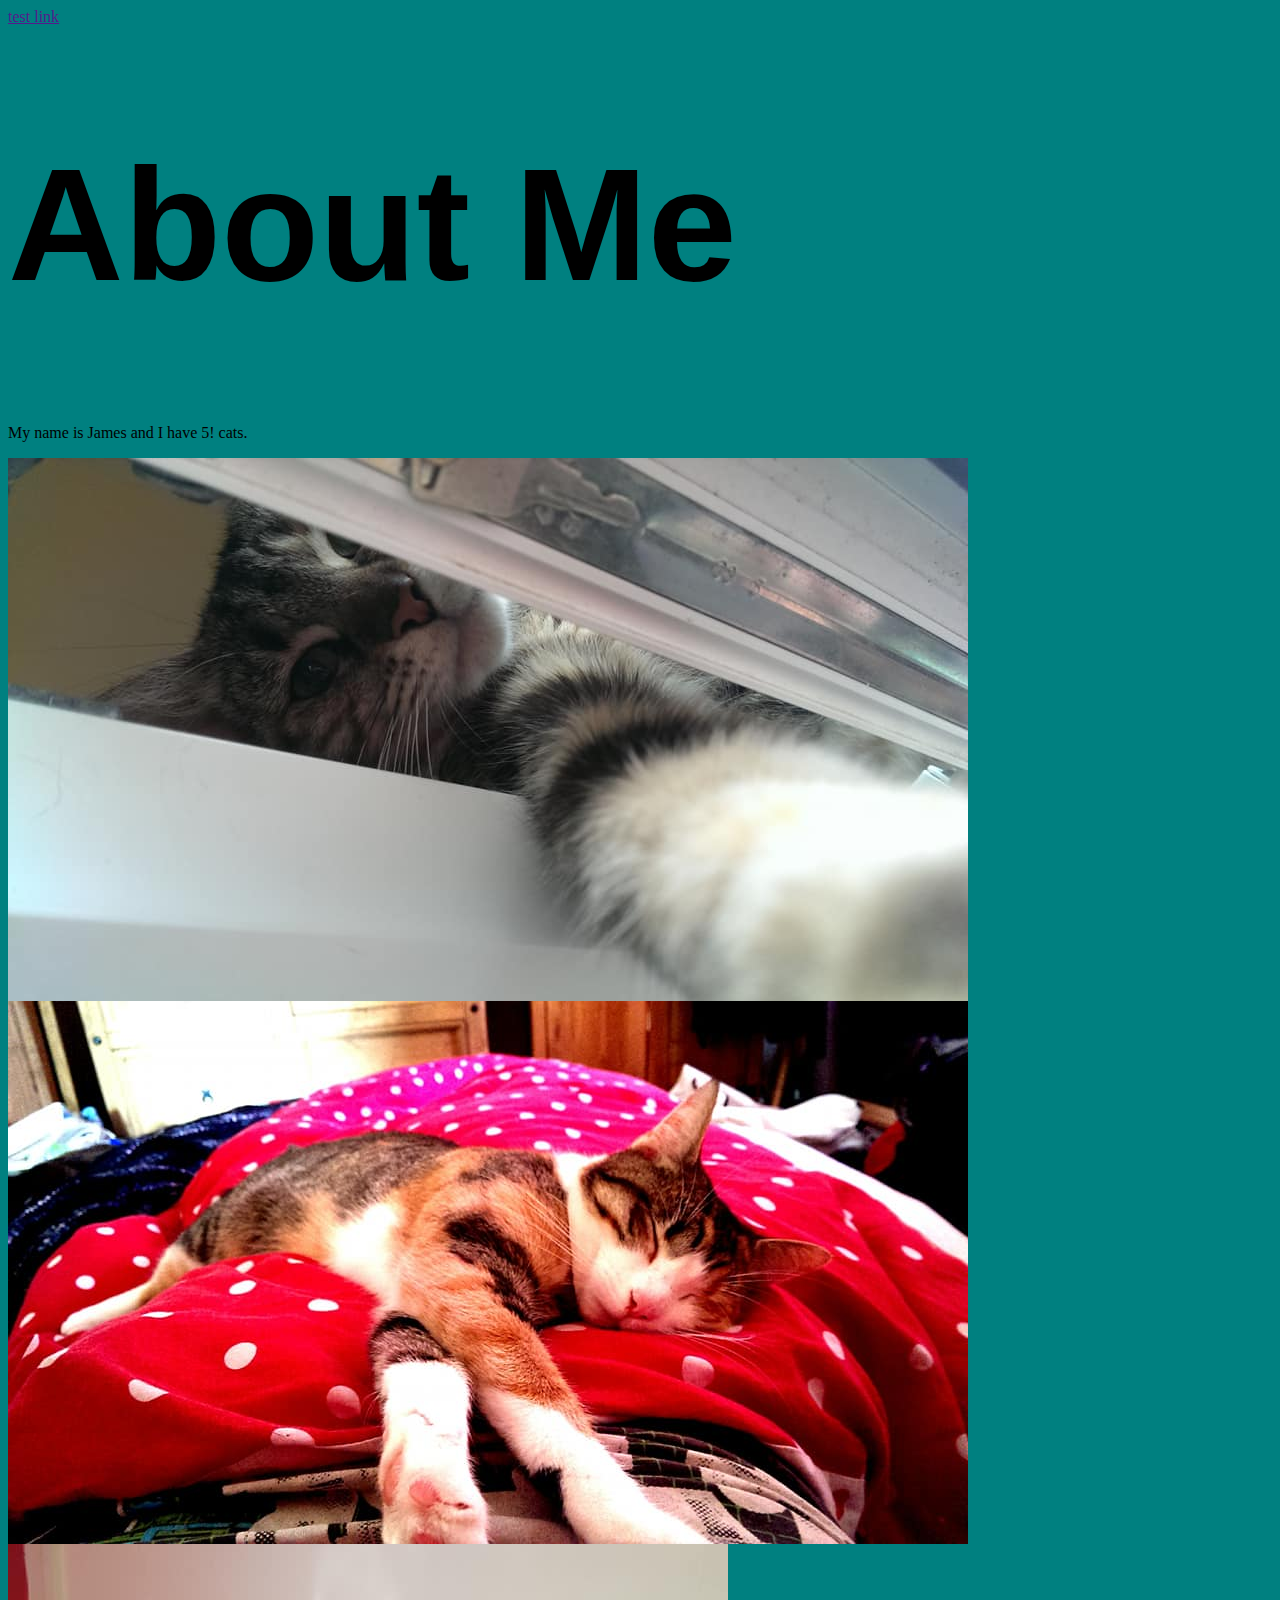
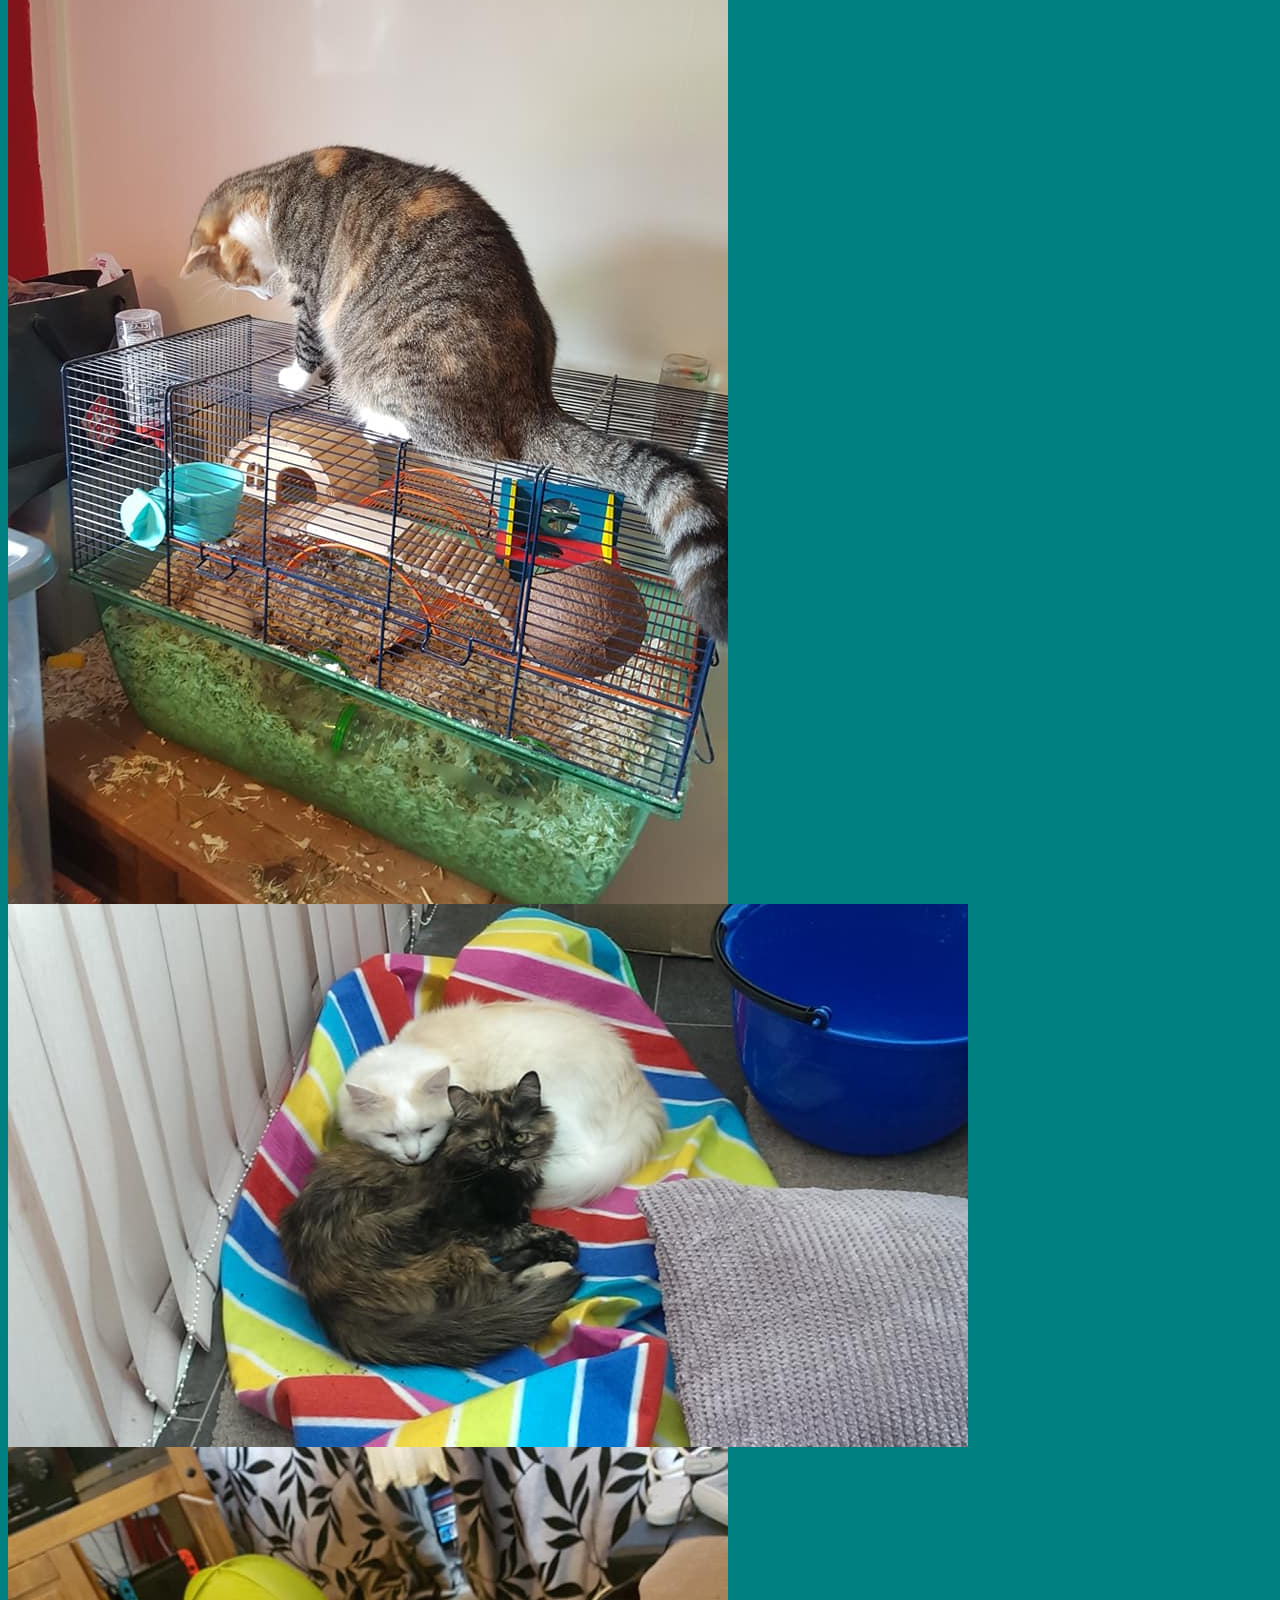
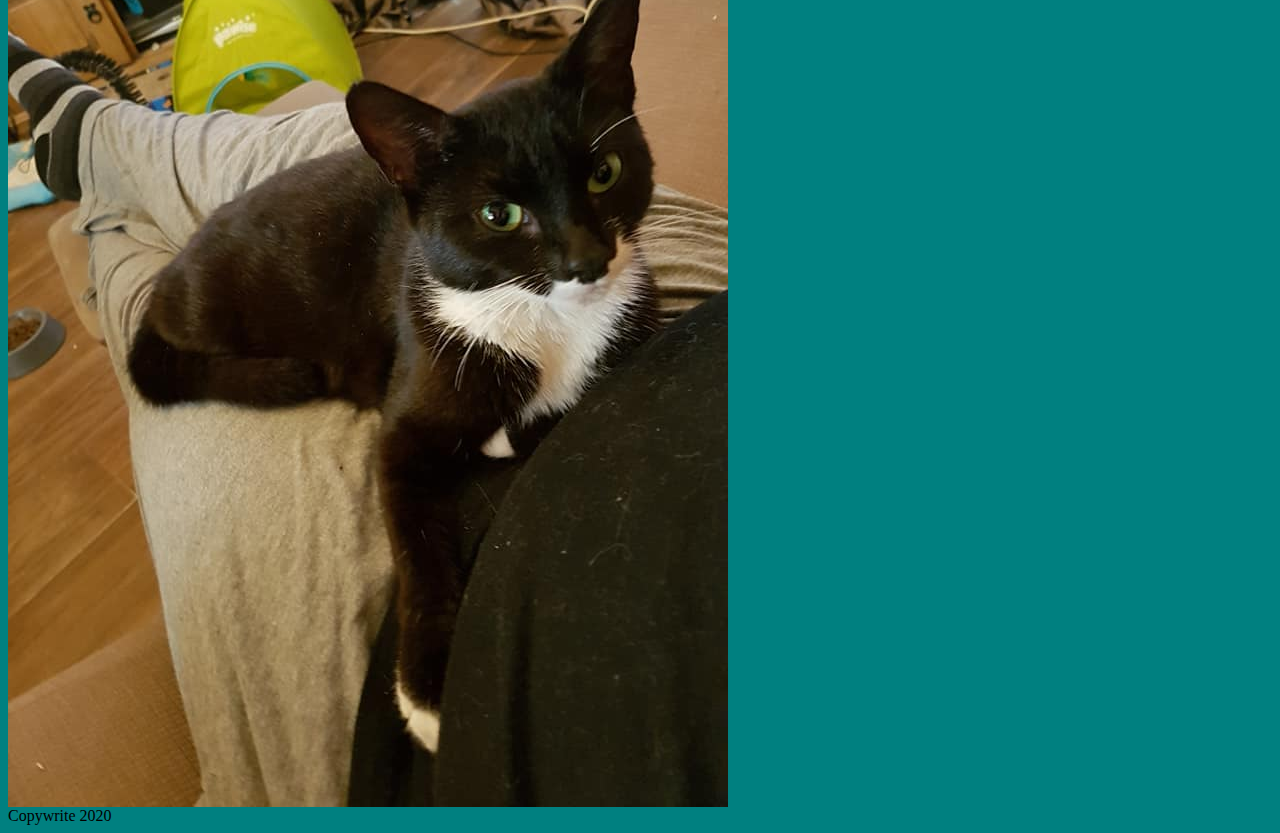
<file: about.html>
<html>
    <head>
        <link rel="stylesheet" type="text/css" href="css/css.css">
        <link rel="stylesheet" type="text/css" href="css/style.css">
    </head>
<body>
    <nav>
        <a href="">test link</a>
    </nav>
    <div id="about">
        <h1 class="aboutH1">About Me</h1>
        <p class="aboutP">My name is James and I have 5! cats.</p>
        <img src="images/khaleesi.jpg" alt="a picture of one of my cats">
        <img src="images/cersei.jpg" alt="a picture of one of my cats">
        <img src="images/cersei2.jpg" alt="another picture of Cersei">
        <img src="images/kupovivi.jpg" alt="a picture of two of my cats">
        <img src="images/yugiri.jpg" alt="a picture of one of my cats">
    </div>
<footer>Copywrite 2020</footer>
</body>
</html>
</file>
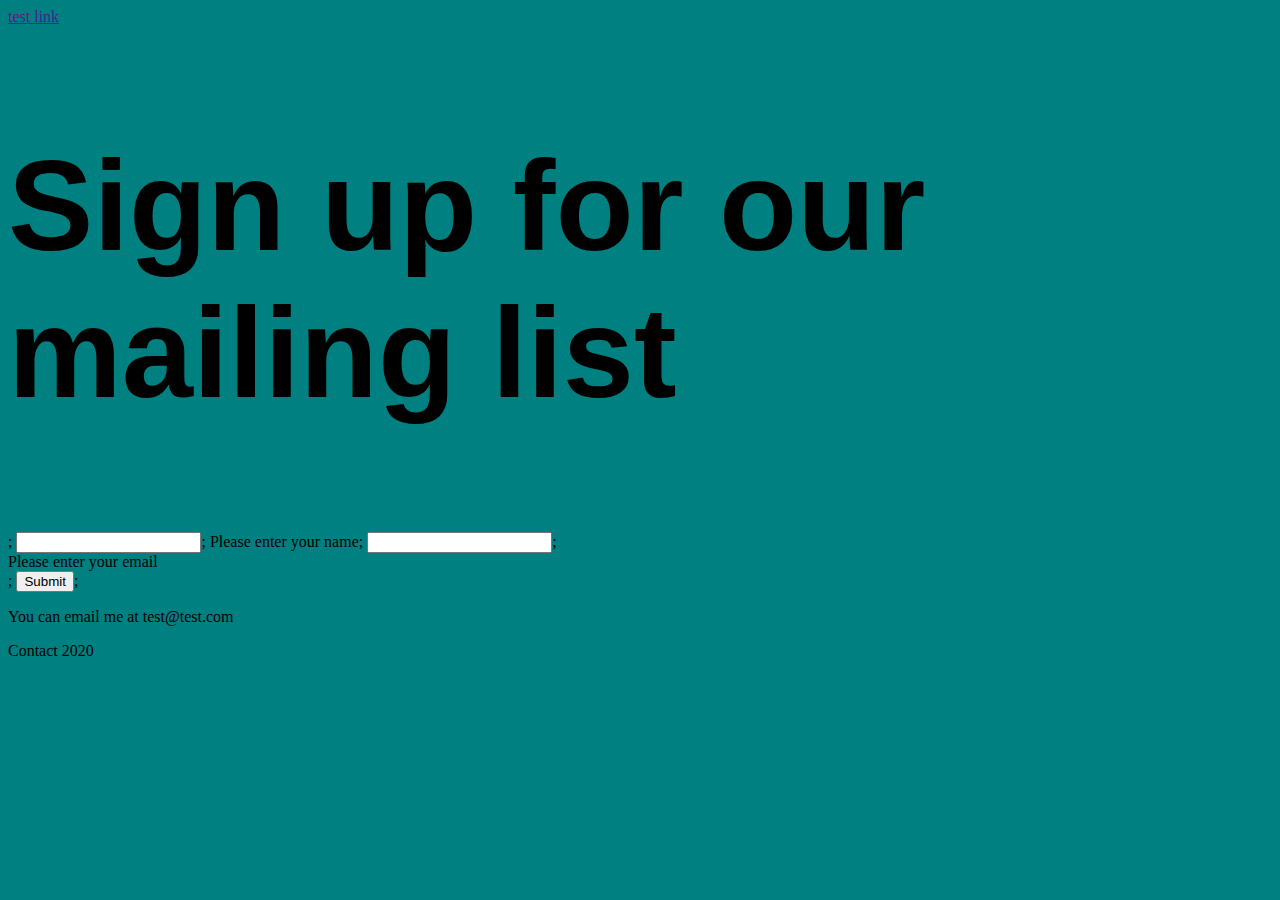
<file: contact.html>
<!DOCTYPE html>
<html lang="en">
<head>
    <meta charset="UTF-8">
    <meta name="viewport" content="width=device-width, initial-scale=1.0">
    <meta http-equiv="X-UA-Compatible" content="ie=edge">
    <title>Contact Me</title>
    <link rel="stylesheet" type="text/css" href="css/css.css">
    <link rel="stylesheet" type="text/css" href="css/style.css">
</head>
<body>
    <nav>
        <a href="">test link</a>
    </nav>
    <div id="form">
        <h2>Sign up for our mailing list</h2>;
        <input id="name" type="text">;
        <label for="name">Please enter your name</label>;
        <input id="email" type="email">;
        <form for="email">Please enter your email</form>;
        <button type="submit">Submit</button>;
    </div>
    <p>You can email me at test@test.com</p>
    <footer>Contact 2020</footer> 
</body>
</html>
</file>
<file: css/css.css>
body{
background-color: teal;
}
</file>
<file: css/style.css>
h1 {
    font-size: 10rem;
    font-weight: bold;
    font-family: Arial, Helvetica, sans-serif;
}

h2 {
    font-size: 8rem;
    font-weight: bold;
    font-family: Arial, Helvetica, sans-serif;
}
</file>
